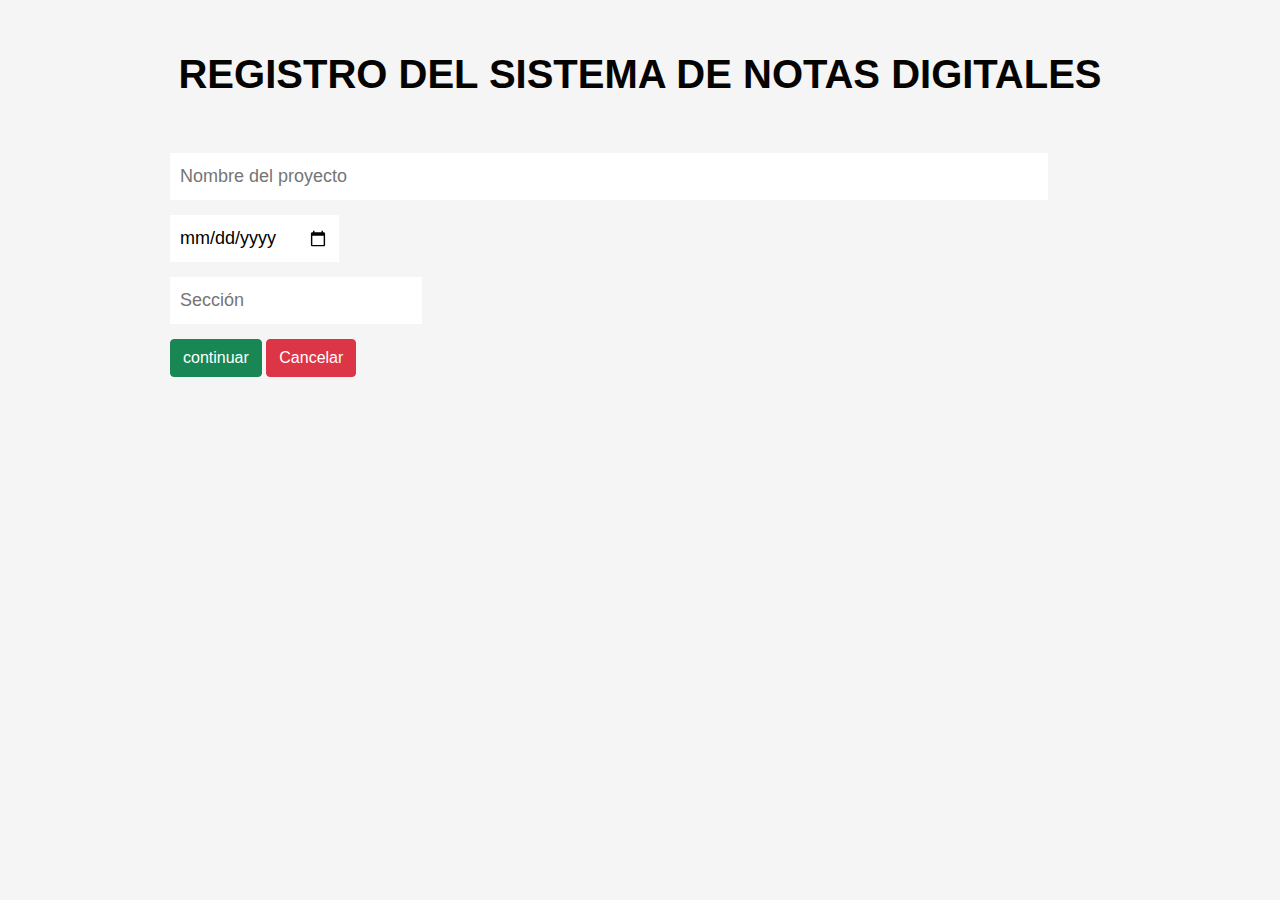
<file: index.html>
<!DOCTYPE html>
<html lang="en">
  <head>
    <meta charset="utf-8">
    <meta name="viewport"content="width=device-width, user-scalable=no,initial-scale=1.0, maximum-scale=1.0, minimum-scale=1.0">

<link rel="stylesheet" type="text/css" href="css/bootstrap.min.css">
<link rel="stylesheet" type="text/css" href="css/main.css">
    <title> Registro del sistema de notas digitales </title>


  </head>

  <body>


  <div class="container">
  	
  
  		 <div class="form-title">
         <h1>Registro del sistema de notas digitales </h1>
     </div>
 <div class="form">

 <form method="get" action="vis/inicio.html">
<div class="inputs">
<input type="text" name="Nombre del proyecto" placeholder="Nombre del proyecto" size="80" required >
</div>
<div class="inputs">
<input type="date" name="fecha" placeholder="fecha"  required>
</div>
<div class="inputs">
<input type="number"  name="Sección"placeholder="Sección" required>
</div>
<input type="submit" class="btn btn-success" name="continuar" value="continuar" src="vis/inicio.html">
<input type="reset" class="btn btn-danger" name="borrar" value="Cancelar">
 
</form>
</div>

</div>
</div>










<script type="text/javascript" src="js/jquery-3.6.0.min.js"></script>
<script type="text/javascript" src="js/bootstrap.js"></script>
  </body>

</html>
</file>
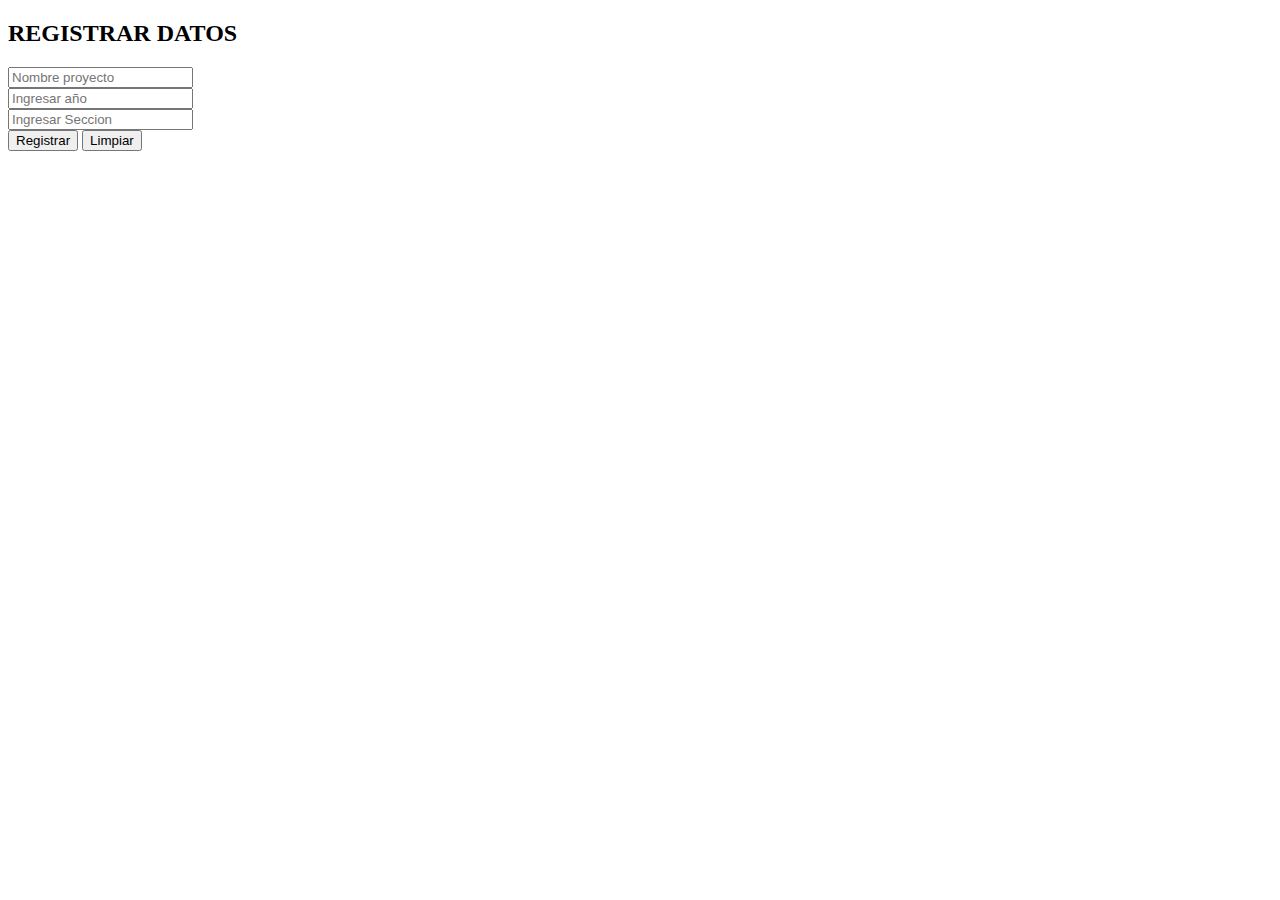
<file: vis/dato.html>
<!DOCTYPE html>
<html lang="es">
<head>
    <meta charset="UTF-8">
    <meta http-equiv="X-UA-Compatible" content="IE=edge">
    <meta name="viewport" content="width=device-width, initial-scale=1.0">
    <title>Document</title>
</head>
<body>

 <!-- Contenedor del registro-->
    <div class="container">
        <div class="page-header"> 
        <h2 class="text-titles">REGISTRAR DATOS</h2>
        </div>

        <form id="formulario" action="../control/usuariocontrol.php" method="post">
          <div class="form justify-content-center">
            
            <div class="col justify-content-center">
              <input type="text" name="nomproy" class="form-control val" placeholder="Nombre proyecto" required>
            </div>
            
            <div class="col justify-content-center ">
              <input type="number" name="año" class="form-control val" placeholder="Ingresar año" required>
            </div>
        
            <div class="col justify-content-center">
              <input type="text" name="secc" class="form-control val" placeholder="Ingresar Seccion" required>
            </div>

          </div>
          <!--Botones del formulario-->
          <div class="col justify-content-center">
          <button class="btn btn-primary btn-lg" type="button" id="btnAgregar">Registrar</button>
          <button class="btn btn-danger btn-lg " type="reset">Limpiar</button> 
        </div>
        </form>
        </div>
</body>
</html>
</file>
<file: css/main.css>
html {
    box-sizing: border-box;

}

*,
*:before,
*:after {
    box-sizing: inherit;
}


/* VARIABLES */




/* GLOBALES */

body {
    background-color: rgb(245, 245, 245);
    overflow: auto;
    font-family: 'Poppins', sans-serif;
}

.container {
    max-width: 80%;
    width: 60%;
    margin: 0 auto;
}

img {
    max-width: 100%;
}


/* CONTAINER MEDIA QUERY */

@media (max-width:1400px) {
    .container {
        width: 80%;
    }
}

@media (max-width:1200px) {
    .container {
        width: 40%;
    }
}

@media (max-width:900px) {
    .container {
        width: 50%;
    }
}





/* FORM */

div.form {
    padding: 80px 80px;
}

div.form-title {
    margin-bottom: 20px;
    margin-top: 50px;
}

div.form-title h1 {
    font-weight: 400;
    text-transform: uppercase;
    margin: 0;
    font-size: 40px;
    color: #050403;
    text-align: center;
    font-weight: bold;

}





/* FORM MEDIA QUERY*/

@media (max-width:1400px) {
    div.form {
        padding: 20px 30px;
    }
}

@media (max-width:1200px) {
    div.form {
        padding: 30px 30px;
    }
}


/* FORM INPUTS */

div.inputs {
       
    display: flex;
    align-items: center;
    margin: 15px 0;
    
}


   



div.inputs input {
    padding: 10px 10px;
    font-size: 18px;
    color: ##a0a0a0;
    outline: none;
    border: 2px;

}

div.select h4{
 font-size: 15px;
text-align: left;
color: #ffffff;

}

div.select select{
    width: 100%;  
    background-color: black; 
    border-radius: 20px;
    border: 1px  solid #a0a0a0;
    display: flex;
    align-items: center;
    margin: 15px 0;
    color:#ffffff;
    font-size: 18px;
    }

div.select select:hover{
    border: 1px solid rgba(8, 8, 138);

}  

    div.select option {
    font-size: 18px;
    color:#ffffff;
    padding: 10px 10px;
}

input.boton {
    width: 100%;
    padding: 13px 0;
    border-radius: 20px;
    cursor: pointer;
    margin: 10px 0;
    color: #ffffff;
    outline: none;
    border: none;
    display: inline-block;
    background: rgb(131, 58, 180);
    background: linear-gradient(90deg, rgba(8, 8, 138, 1) 0%, rgba(106, 8, 136, 1) 0%, rgba(12, 6, 191, 1) 100%);
    transition: all 3s ease;
}

input.boton:hover {
    background: rgb(131, 58, 180);
    background: linear-gradient(90deg, rgba(8, 8, 138, 1) 0%, rgba(12, 6, 191, 1) 0%, rgba(106, 8, 136, 1) 100%);
}

div.form a {
    text-decoration: none;
    color: rgba(106, 8, 136);
    font-weight: bold;
}
</file>
